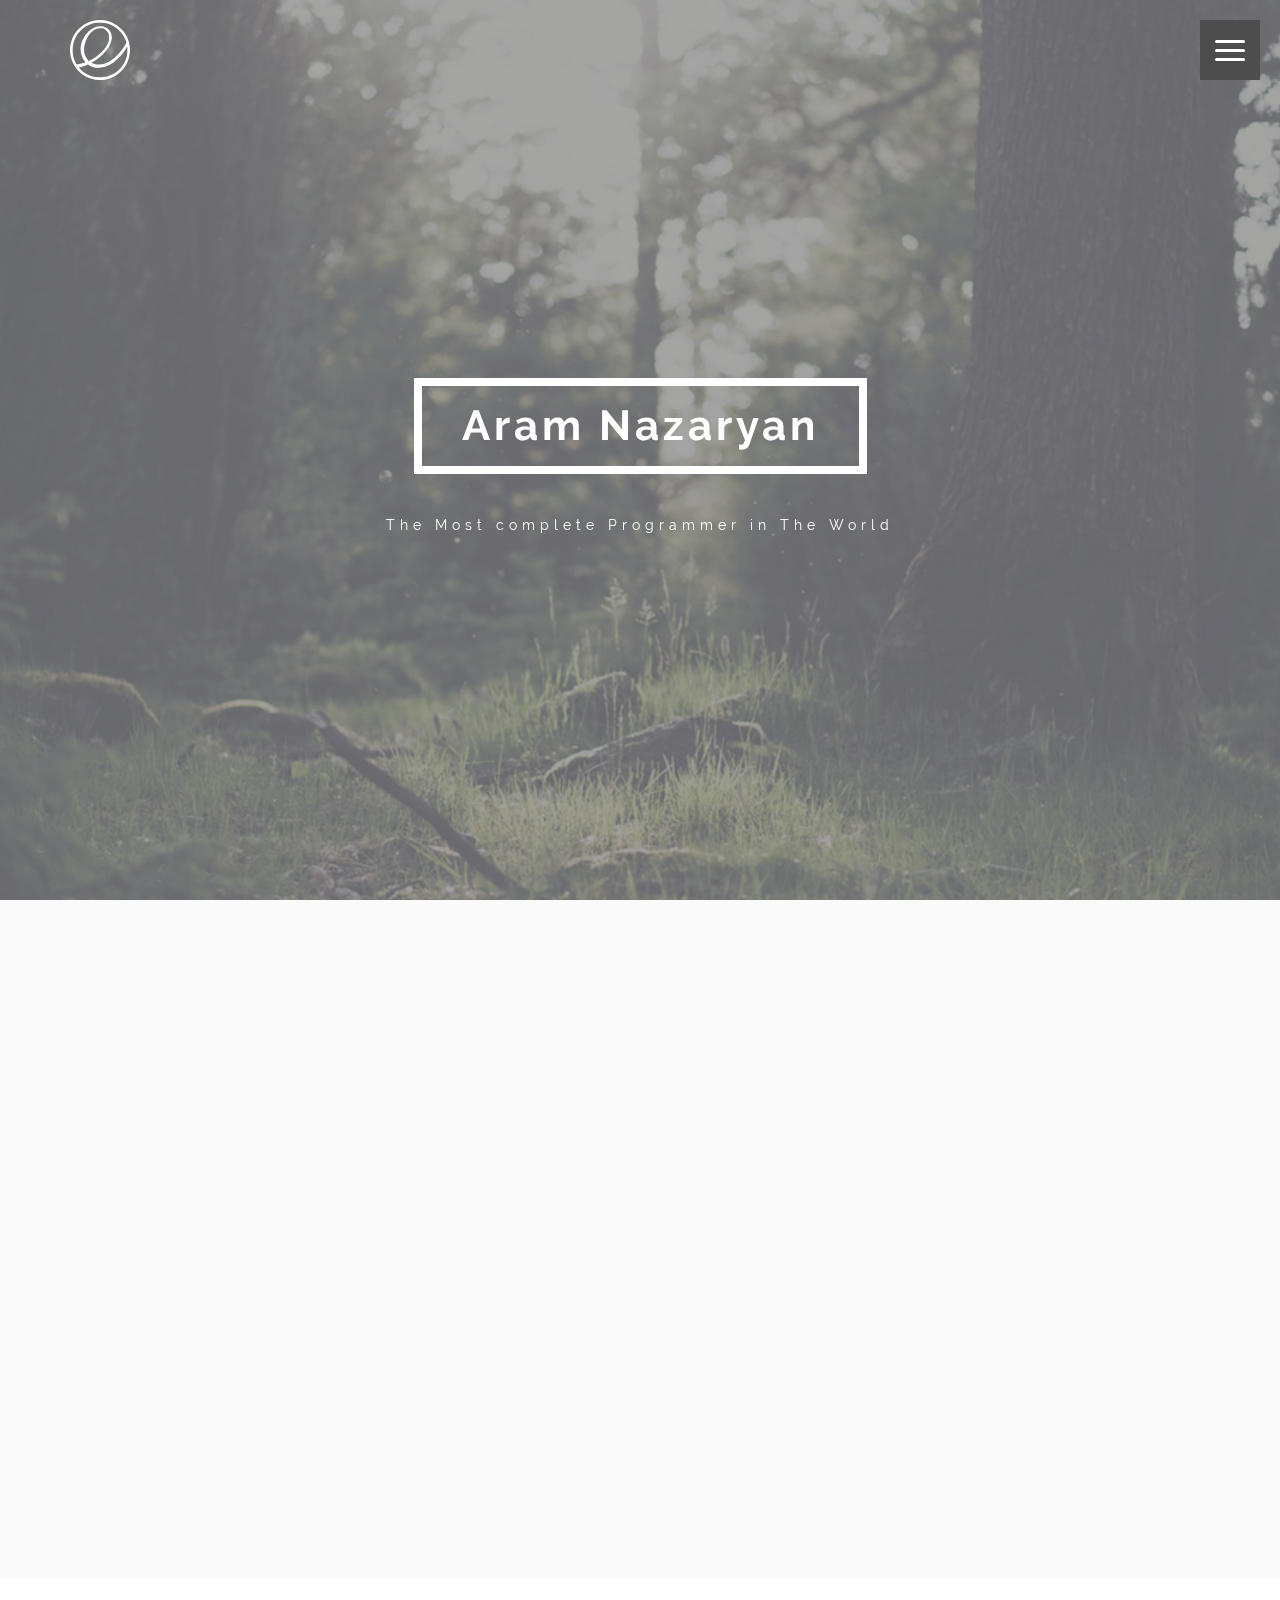
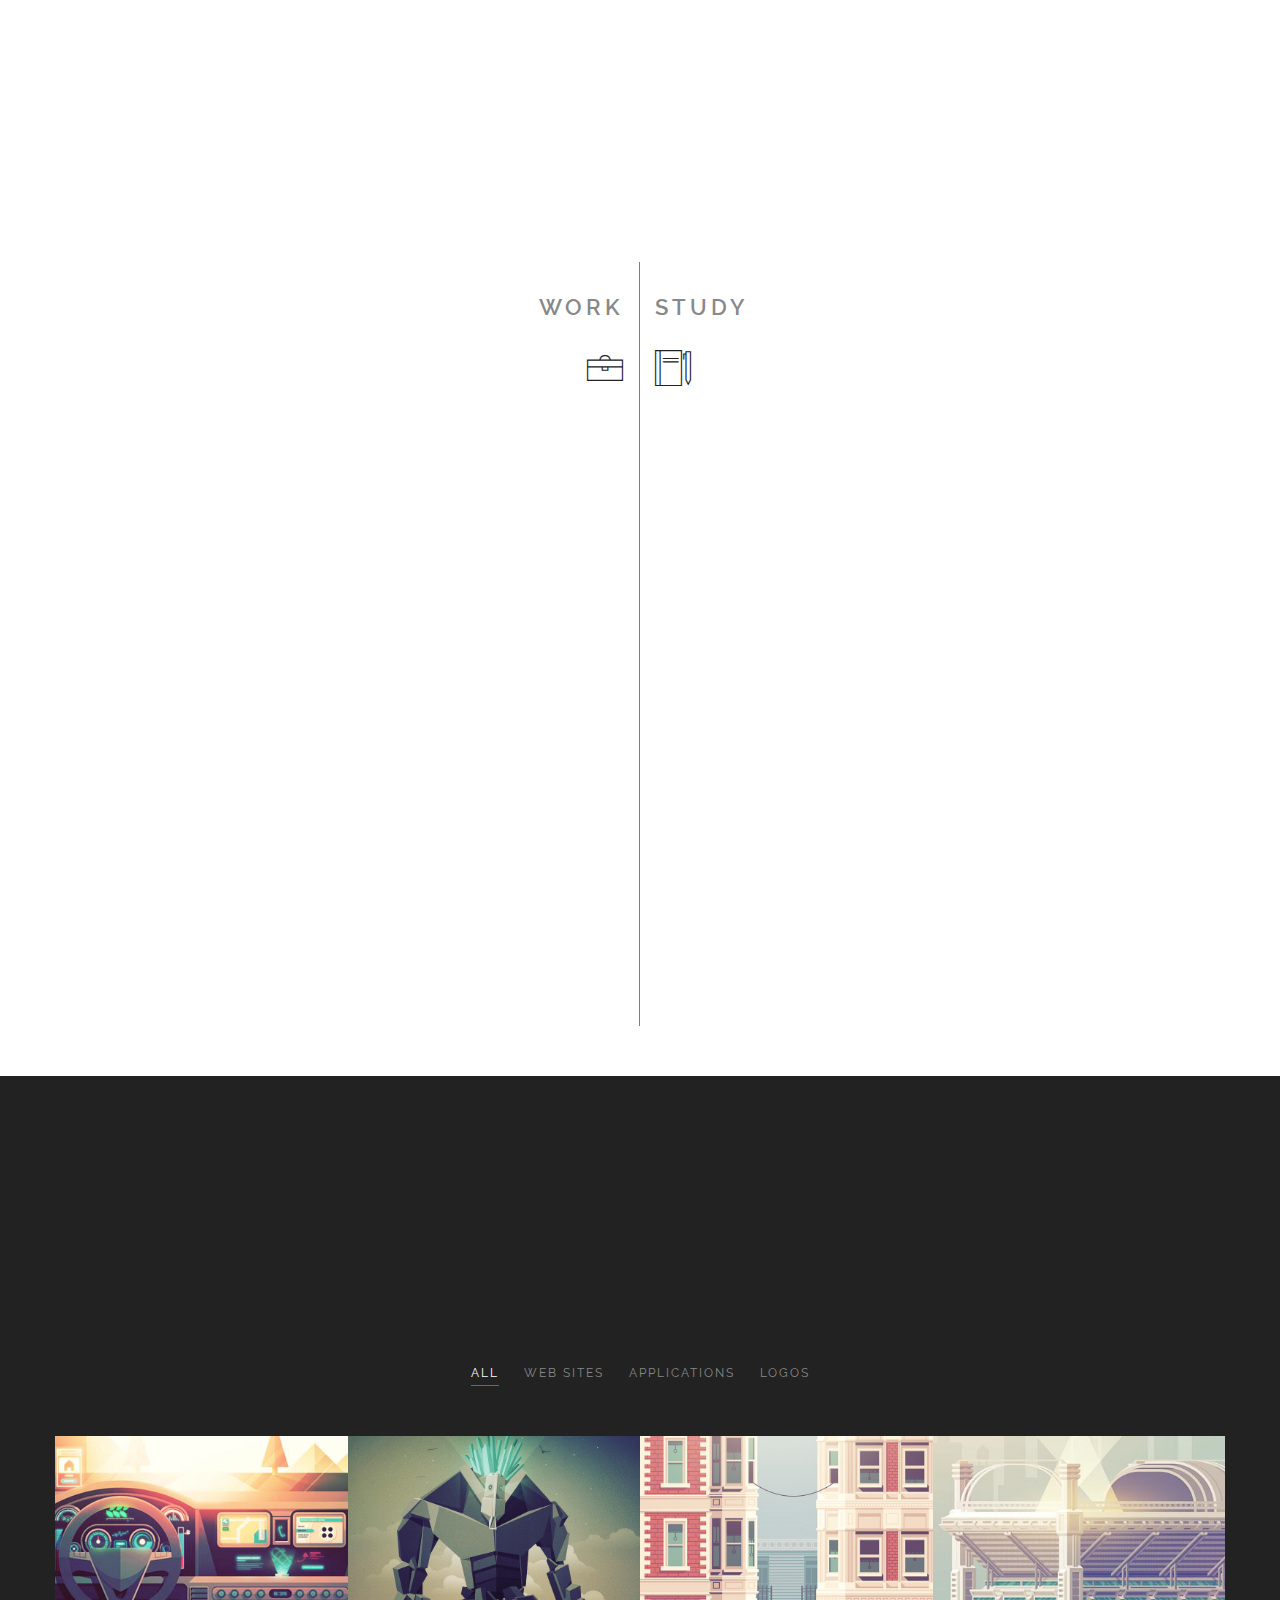
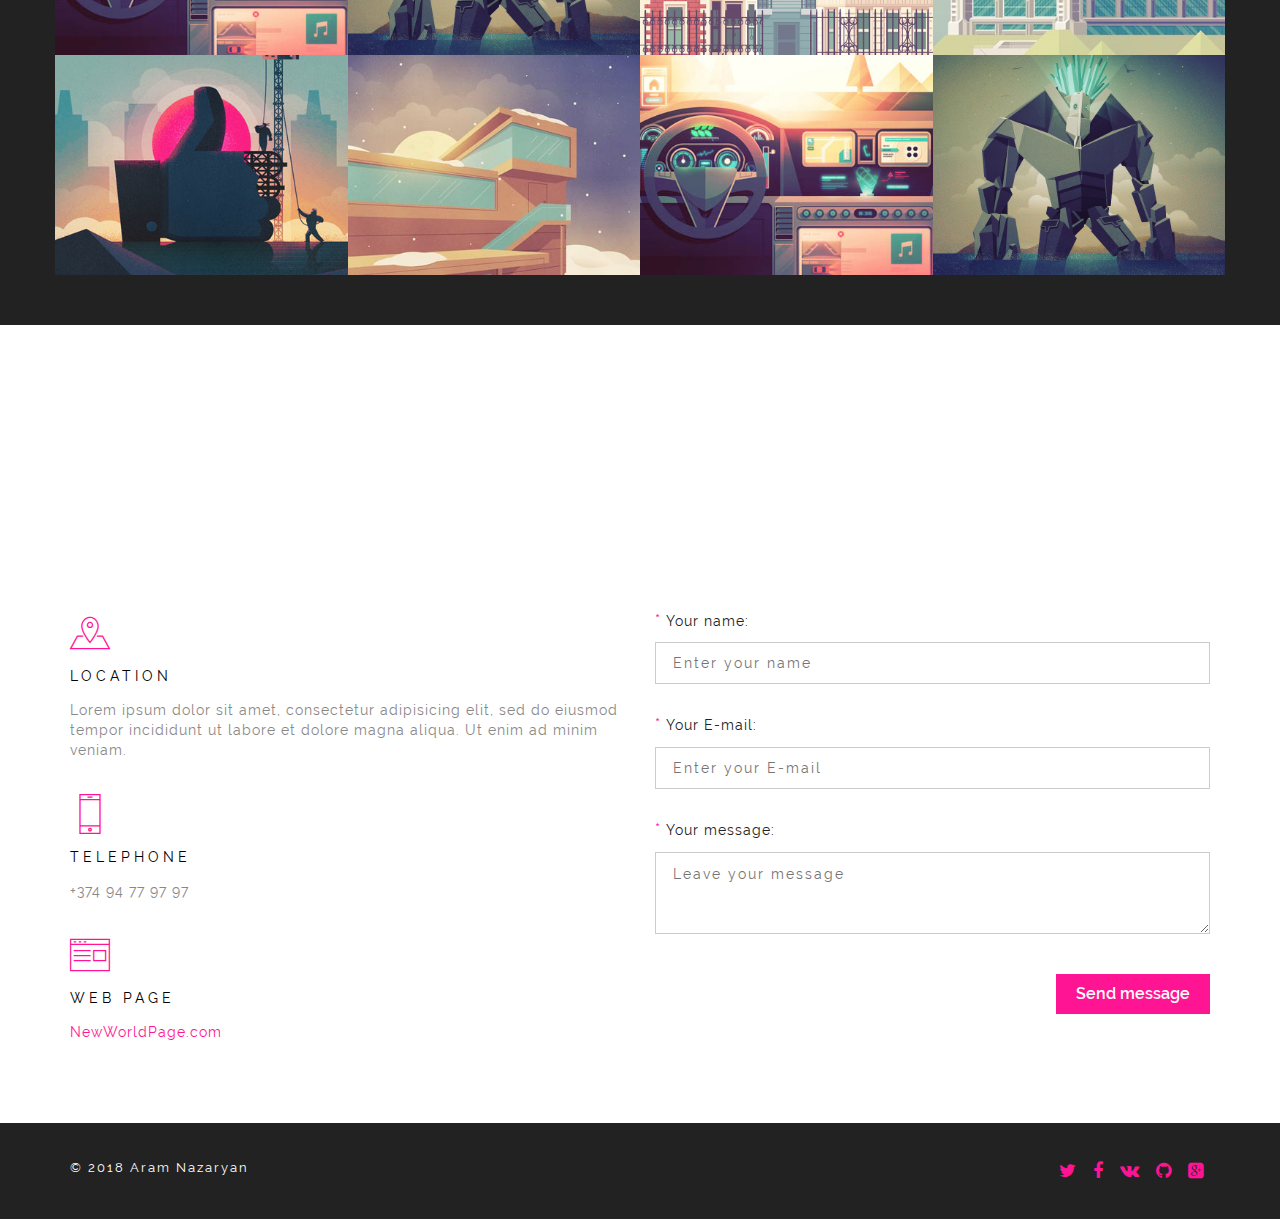
<file: aram/index.html>
<!DOCTYPE html>
<html>
<head>
	<meta charset="utf-8" />
	<title>Aram Nazaryan</title>
	<meta http-equiv="X-UA-Compatible" content="IE=edge" />
	<meta name="viewport" content="width=device-width, initial-scale=1.0" />
	<!-- <link rel="shortcut icon" href="favicon.png" /> -->
	<link rel="stylesheet" href="libs/bootstrap/bootstrap-grid.min.css" />
	<link rel="stylesheet" href="libs/font-awesome/css/font-awesome.min.css" />
	<link rel="stylesheet" href="libs/linea/styles.css" />
	<link rel="stylesheet" href="libs/magnific-popup/magnific-popup.css" />
	<link rel="stylesheet" href="libs/animate/animate.min.css" />
	<link rel="stylesheet" href="css/fonts.css" />
	<link rel="stylesheet" href="css/main.css" />
	<link rel="stylesheet" href="css/skins/pink.css" />
	<link rel="stylesheet" href="css/media.css" />
</head>
<body>
	<div class="loader">
		<div class="loader_inner"></div>
	</div>
	<header class="main_head main_color_bg" data-ios-fix='false' data-android-fix='false' data-parallax="scroll"  data-image-src="img/bg.jpg" data-z-index='1' data-position='-350px 0'>
	  <div class="container">
		<div class="row">
			<div class='col-md-12'>
				<div class="logo_container">
					<svg id="svg2" version="1.1" viewBox="0 0 197.21155 197.21638" xmlns="http://www.w3.org/2000/svg">
						<path d="m 85.639184,196.34986 c -8.98123,-1.10864 -26.37065,-6.72944 -34,-10.98986 C 5.3202742,159.49442 -12.920616,103.30115 9.6507445,56.009515 35.258674,2.3556684 103.14827,-16.573789 152.80625,16.093889 c 9.38469,6.173749 22.09904,18.888095 28.27279,28.272782 24.99997,38.002345 20.5737,88.354329 -10.7064,121.792849 -11.28666,12.06547 -24.35624,20.32658 -40.73346,25.74709 -15.42819,5.10639 -28.18874,6.39499 -43.999996,4.44325 z m 38.999996,-11.29283 c 15.41119,-5.00098 25.17271,-10.7626 36.3615,-21.46194 11.70973,-11.19749 18.92933,-22.87913 24.14107,-39.06134 2.17289,-6.7467 2.84123,-11.07839 3.2401,-21 0.69381,-17.257746 0.53639,-17.635282 -4.13864,-9.925231 -14.18515,23.394141 -35.33853,44.351601 -55.10403,54.593711 -13.43669,6.96263 -20.99782,8.83672 -35.499996,8.79897 -13.86683,-0.0361 -20.46689,-1.69669 -29.96055,-7.53821 l -4.95062,-3.04614 -9.55314,3.57807 c -5.25423,1.96794 -11.79922,4.09652 -14.54442,4.73019 -2.7452,0.63367 -4.99127,1.45101 -4.99127,1.81632 0,1.15794 13.31395,13.48867 18,16.67071 16.64977,11.30596 31.44785,15.43875 53.499996,14.94144 13.09158,-0.29524 16.08144,-0.68921 23.5,-3.09655 z m -15.06389,-40.11066 c 24.5486,-5.9367 53.58095,-31.17002 71.03294,-61.73794 l 5.10375,-8.939432 -1.67558,-5.117626 C 179.80634,56.231758 171.74636,43.74801 161.00068,33.472398 149.77427,22.737083 138.02714,15.903199 123.10324,11.425586 113.07832,8.4178144 91.918094,7.6951014 80.549574,9.9721954 c -9.02888,1.8084666 -20.57318,6.3638476 -29.72893,11.7310296 -7.32612,4.294636 -24.71735,21.68586 -29.01198,29.01198 -10.1557,17.324373 -13.6655198,31.384748 -12.9128295,51.728935 0.55535,15.01039 2.1565895,21.68909 8.4727695,35.3396 3.22555,6.97107 3.86775,7.75 6.38955,7.75 3.17959,0 17.452,-3.221 23.19236,-5.23405 l 3.81134,-1.33658 -3.16228,-3.96468 c -9.74195,-12.21388 -14.69959,-32.39019 -12.08115,-49.167051 4.49452,-28.797162 26.36933,-55.777779 51.44164,-63.448647 10.25576,-3.137749 22.140686,-2.373203 31.013976,1.9951 20.82199,10.250635 25.47632,36.131513 11.11579,61.810536 -9.52176,17.026522 -32.857026,39.632002 -52.200646,50.568142 -2.8875,1.63248 -5.25,3.31405 -5.25,3.73683 0,0.80005 5.95989,3.23154 12,4.89571 5.51806,1.52033 18.753026,1.29443 25.936106,-0.44268 z M 68.417704,131.63644 c 24.85553,-12.58662 49.568806,-37.101981 57.354776,-56.895433 1.80033,-4.576813 2.25706,-7.787016 2.30585,-16.207261 0.0532,-9.179719 -0.24448,-11.115491 -2.36739,-15.394909 -2.93145,-5.909281 -7.65775,-10.810081 -13.34832,-13.841145 -3.47734,-1.852196 -5.81707,-2.250871 -13.244467,-2.256775 -8.155809,-0.0065 -9.651259,0.303093 -15.592069,3.227744 -11.4838,5.653457 -20.43389,15.358172 -27.91171,30.265085 -10.8455,21.620318 -12.44987,42.106384 -4.58144,58.500004 2.86279,5.96452 9.76074,15.5 11.21269,15.5 0.24782,0 3.02526,-1.30379 6.17208,-2.89731 z" id="path3338"/>
					</svg>
				</div>
				<button class="toggle_menu">
					<span class='sandwich'>
						<span class='sw-topper'></span>
						<span class='sw-bottom'></span>
						<span class='sw-footer'></span>
					</span>
				</button>
				<nav class='top_menu'>
					<ul>
						<li><a href="#about" class='menu_item'>About me</a></li>
						<li><a href="#cv" class='menu_item'>CV</a></li>
						<li><a href="#portfolio" class='menu_item'>Portfolio</a></li>
						<li><a href="#contact" class='menu_item'>Contact</a></li>
					</ul>
				</nav>
			</div>
		</div>
	  </div>
	  <div class="name">
		<h1>Aram Nazaryan</h1>
		<p>The Most complete Programmer in The World</p>
	  </div>
	</header>

	<section id='about' class='s_about bg_light'>
		<div class='section_header'>
			<h2>About me</h2>
			<div class="s_description">Something about me</div>
		</div>
	  

	  <div class="section_content">
		<div class="container">
			<div class="row">
				
				<div class='col-md-4 col-md-push-4 animate-center'>
					<h3>Photo</h3>
					<div class="person">
						<a href="img/photo.jpg" class='popup'><img src="img/photo.jpg"></a>
					</div>
				</div>


				<div class='col-md-4 col-md-pull-4 animate-left'>
					<h3>A little bit about me</h3>
					<p>Lorem Ipsum is simply dummy text of the printing and typesetting industry. Lorem Ipsum has been the industry's standard dummy text ever since the 1500s, when an unknown printer took a galley of type and scrambled it to make.</p>
					<P>A type specimen book. It has survived not only five centuries, but also the leap into electronic typesetting, remaining essentially unchanged. It was popularised in the 1960s with the release of Letraset sheets containing Lorem Ipsum passages, and more recently with desktop publishing software like Aldus PageMaker including versions of Lorem Ipsum.</P>
				</div>

				<div class='col-md-4 personalInfo animate-right'>
					<h3>Personal information</h3>
					<h2>Aram Nazaryan</h2>
					<ul>
						<li>HTML, CSS</li>
						<li>Javascript</li>
						<li>PHP</li>
						<li>WordPress</li>
					</ul>
					<div class="social-wrapper">
						<ul>
							<li><a href="#" target="_blank"><i class='fa fa-twitter'></i></a></li>
							<li><a href="#" target="_blank"><i class='fa fa-facebook'></i></a></li>
							<li><a href="#" target="_blank"><i class='fa fa-vk'></i></a></li>
							<li><a href="#" target="_blank"><i class='fa fa-github'></i></a></li>
							<li><a href="#" target="_blank"><i class='fa fa-google-plus-square'></i></a></li>
						</ul>
					</div>
				</div>
			</div>
		</div>
	  </div>
	</section>

	<section id='cv' class='s_cv'>
		<div class='section_header'>
			<h2>CV</h2>
			<div class="s_description">My knowledge</div>
		</div>
	  

	  <div class="section_content resume_container">
		<div class="container">
			<div class="row">
				<div class='col-md-6 left'>
					<h3>Work</h3>
					<div class="resume_icon">
						<i class='icon-basic-case'></i>
					</div>

					<!--resume items-->
					<div class="resume_item">
						<div class="year">2008-2009</div>
						<div class="resume_description">
							Dummy text of the printing <strong>Programmer</strong>
						</div>
						<p>Lorem Ipsum is simply dummy text of the printing and typesetting industry. Lorem Ipsum has been the industry's standard dummy text ever since the 1500s, when an unknown printer took a galley of type and scrambled it to make a type specimen book.</p>
					</div>
					<div class="resume_item">
						<div class="year">2008-2009</div>
						<div class="resume_description">
							Dummy text of the printing <strong>Programmer</strong>
						</div>
						<p>Lorem Ipsum is simply dummy text of the printing and typesetting industry. Lorem Ipsum has been the industry's standard dummy text ever since the 1500s, when an unknown printer took a galley of type and scrambled it to make a type specimen book.</p>
					</div>
					<div class="resume_item">
						<div class="year">2008-2009</div>
						<div class="resume_description">
							Dummy text of the printing <strong>Programmer</strong>
						</div>
						<p>Lorem Ipsum is simply dummy text of the printing and typesetting industry. Lorem Ipsum has been the industry's standard dummy text ever since the 1500s, when an unknown printer took a galley of type and scrambled it to make a type specimen book.</p>
					</div>
				</div>
				<div class='col-md-6 right'>
					<h3>Study</h3>
					<div class="resume_icon">
						<i class='icon-basic-book-pen'></i>
					</div>

					<!--resume items-->
					<div class="resume_item">
						<div class="year">2008-2009</div>
						<div class="resume_description">
							<strong>Programmer</strong> Dummy text of the printing 
						</div>
						<p>Lorem Ipsum is simply dummy text of the printing and typesetting industry. Lorem Ipsum has been the industry's standard dummy text ever since the 1500s, when an unknown printer took a galley of type and scrambled it to make a type specimen book.</p>
					</div>
					<div class="resume_item">
						<div class="year">2008-2009</div>
						<div class="resume_description">
							<strong>Programmer</strong> Dummy text of the printing 
						</div>
						<p>Lorem Ipsum is simply dummy text of the printing and typesetting industry. Lorem Ipsum has been the industry's standard dummy text ever since the 1500s, when an unknown printer took a galley of type and scrambled it to make a type specimen book.</p>
					</div>
					<div class="resume_item">
						<div class="year">2008-2009</div>
						<div class="resume_description">
							<strong>Programmer</strong> Dummy text of the printing 
						</div>
						<p>Lorem Ipsum is simply dummy text of the printing and typesetting industry. Lorem Ipsum has been the industry's standard dummy text ever since the 1500s, when an unknown printer took a galley of type and scrambled it to make a type specimen book.</p>
					</div>
				</div>
			</div>
		</div>
	  </div>
	</section>


	<section id='portfolio' class='s_portfolio bg_dark'>
		<div class='section_header'>
			<h2>Portfolio</h2>
			<div class="s_description">My last works</div>
		</div>

	  

	  <div class="section_content">
		<div class="container">
			<div class="row">

				<div class="filter_div controls">
					<ul>
						<li class='filter active' data-filter='all'>All</li>
						<li class='filter' data-filter='.category-1'>Web sites</li>
						<li class='filter' data-filter='.category-2'>Applications</li>
						<li class='filter' data-filter='.category-3'>Logos</li>
					</ul>
				</div>

				<div id="portfolio_grid">


					<div class='mix col-md-3 col-xs-6 category-1 portfolio_item'>
						<img src="img/portfolio-images/1.jpg">
						<div class='port-item-cont'>
							<h3>Title of work</h3>
							<p>Details of work</p>
							<a class='popup_content'>Look at it!</a>
						</div>
						<div class='hidden'>
							<div class='port_item_desc'>	
								<h3>Title of work</h3>
								<p>Lorem ipsum dolor sit amet, consectetur adipisicing elit, sed do eiusmod
								tempor incididunt ut labore et dolore magna aliqua. Ut enim ad minim veniam,
								quis nostrud exercitation ullamco laboris nisi ut aliquip ex ea commodo
								consequat. Duis aute irure dolor in reprehenderit in voluptate velit esse
								cillum dolore eu fugiat nulla pariatur. Excepteur sint occaecat cupidatat non
								proident, sunt in culpa qui officia deserunt mollit anim id est laborum.</p>
								<img src="img/portfolio-images/1.jpg">
							</div>
						</div>
					</div>


					<div class='mix col-md-3 col-xs-6 category-1 portfolio_item'>
						<img src="img/portfolio-images/2.jpg">
						<div class='port-item-cont'>
							<h3>Title of work</h3>
							<p>Details of work</p>
							<a class='popup_content'>Look at it!</a>
						</div>
						<div class='hidden'>
							<div class='port_item_desc'>	
								<h3>Title of work</h3>
								<p>Lorem ipsum dolor sit amet, consectetur adipisicing elit, sed do eiusmod
								tempor incididunt ut labore et dolore magna aliqua. Ut enim ad minim veniam,
								quis nostrud exercitation ullamco laboris nisi ut aliquip ex ea commodo
								consequat. Duis aute irure dolor in reprehenderit in voluptate velit esse
								cillum dolore eu fugiat nulla pariatur. Excepteur sint occaecat cupidatat non
								proident, sunt in culpa qui officia deserunt mollit anim id est laborum.</p>
								<img src="img/portfolio-images/2.jpg">
							</div>
						</div>
					</div>


					<div class='mix col-md-3 col-xs-6 category-1 portfolio_item'>
						<img src="img/portfolio-images/3.jpg">
						<div class='port-item-cont'>
							<h3>Title of work</h3>
							<p>Details of work</p>
							<a class='popup_content'>Look at it!</a>
						</div>
						<div class='hidden'>
							<div class='port_item_desc'>	
								<h3>Title of work</h3>
								<p>Lorem ipsum dolor sit amet, consectetur adipisicing elit, sed do eiusmod
								tempor incididunt ut labore et dolore magna aliqua. Ut enim ad minim veniam,
								quis nostrud exercitation ullamco laboris nisi ut aliquip ex ea commodo
								consequat. Duis aute irure dolor in reprehenderit in voluptate velit esse
								cillum dolore eu fugiat nulla pariatur. Excepteur sint occaecat cupidatat non
								proident, sunt in culpa qui officia deserunt mollit anim id est laborum.</p>
								<img src="img/portfolio-images/3.jpg">
							</div>
						</div>
					</div>


					<div class='mix col-md-3 col-xs-6 category-2 portfolio_item'>
						<img src="img/portfolio-images/4.jpg">
						<div class='port-item-cont'>
							<h3>Title of work</h3>
							<p>Details of work</p>
							<a class='popup_content'>Look at it!</a>
						</div>
						<div class='hidden'>
							<div class='port_item_desc'>	
								<h3>Title of work</h3>
								<p>Lorem ipsum dolor sit amet, consectetur adipisicing elit, sed do eiusmod
								tempor incididunt ut labore et dolore magna aliqua. Ut enim ad minim veniam,
								quis nostrud exercitation ullamco laboris nisi ut aliquip ex ea commodo
								consequat. Duis aute irure dolor in reprehenderit in voluptate velit esse
								cillum dolore eu fugiat nulla pariatur. Excepteur sint occaecat cupidatat non
								proident, sunt in culpa qui officia deserunt mollit anim id est laborum.</p>
								<img src="img/portfolio-images/4.jpg">
							</div>
						</div>
					</div>


					<div class='mix col-md-3 col-xs-6 category-2 portfolio_item'>
						<img src="img/portfolio-images/5.jpg">
						<div class='port-item-cont'>
							<h3>Title of work</h3>
							<p>Details of work</p>
							<a class='popup_content'>Look at it!</a>
						</div>
						<div class='hidden'>
							<div class='port_item_desc'>	
								<h3>Title of work</h3>
								<p>Lorem ipsum dolor sit amet, consectetur adipisicing elit, sed do eiusmod
								tempor incididunt ut labore et dolore magna aliqua. Ut enim ad minim veniam,
								quis nostrud exercitation ullamco laboris nisi ut aliquip ex ea commodo
								consequat. Duis aute irure dolor in reprehenderit in voluptate velit esse
								cillum dolore eu fugiat nulla pariatur. Excepteur sint occaecat cupidatat non
								proident, sunt in culpa qui officia deserunt mollit anim id est laborum.</p>
								<img src="img/portfolio-images/5.jpg">
							</div>
						</div>
					</div>


					<div class='mix col-md-3 col-xs-6 category-3 portfolio_item'>
						<img src="img/portfolio-images/6.jpg">
						<div class='port-item-cont'>
							<h3>Title of work</h3>
							<p>Details of work</p>
							<a class='popup_content'>Look at it!</a>
						</div>
						<div class='hidden'>
							<div class='port_item_desc'>	
								<h3>Title of work</h3>
								<p>Lorem ipsum dolor sit amet, consectetur adipisicing elit, sed do eiusmod
								tempor incididunt ut labore et dolore magna aliqua. Ut enim ad minim veniam,
								quis nostrud exercitation ullamco laboris nisi ut aliquip ex ea commodo
								consequat. Duis aute irure dolor in reprehenderit in voluptate velit esse
								cillum dolore eu fugiat nulla pariatur. Excepteur sint occaecat cupidatat non
								proident, sunt in culpa qui officia deserunt mollit anim id est laborum.</p>
								<img src="img/portfolio-images/6.jpg">
							</div>
						</div>
					</div>


					<div class='mix col-md-3 col-xs-6 category-3 portfolio_item'>
						<img src="img/portfolio-images/1.jpg">
						<div class='port-item-cont'>
							<h3>Title of work</h3>
							<p>Details of work</p>
							<a class='popup_content'>Look at it!</a>
						</div>
						<div class='hidden'>
							<div class='port_item_desc'>	
								<h3>Title of work</h3>
								<p>Lorem ipsum dolor sit amet, consectetur adipisicing elit, sed do eiusmod
								tempor incididunt ut labore et dolore magna aliqua. Ut enim ad minim veniam,
								quis nostrud exercitation ullamco laboris nisi ut aliquip ex ea commodo
								consequat. Duis aute irure dolor in reprehenderit in voluptate velit esse
								cillum dolore eu fugiat nulla pariatur. Excepteur sint occaecat cupidatat non
								proident, sunt in culpa qui officia deserunt mollit anim id est laborum.</p>
								<img src="img/portfolio-images/1.jpg">
							</div>
						</div>
					</div>


					<div class='mix col-md-3 col-xs-6 category-2 portfolio_item'>
						<img src="img/portfolio-images/2.jpg">
						<div class='port-item-cont'>
							<h3>Title of work</h3>
							<p>Details of work</p>
							<a class='popup_content'>Look at it!</a>
						</div>
						<div class='hidden'>
							<div class='port_item_desc'>	
								<h3>Title of work</h3>
								<p>Lorem ipsum dolor sit amet, consectetur adipisicing elit, sed do eiusmod
								tempor incididunt ut labore et dolore magna aliqua. Ut enim ad minim veniam,
								quis nostrud exercitation ullamco laboris nisi ut aliquip ex ea commodo
								consequat. Duis aute irure dolor in reprehenderit in voluptate velit esse
								cillum dolore eu fugiat nulla pariatur. Excepteur sint occaecat cupidatat non
								proident, sunt in culpa qui officia deserunt mollit anim id est laborum.</p>
								<img src="img/portfolio-images/2.jpg">
							</div>
						</div>
					</div>
				</div>	
			</div>
		</div>
	  </div>
	</section>


	<section id='contact' class='s_contact'>
		<div class='section_header'>
			<h2>Contact</h2>
			<div class="s_description">Leave your message</div>
		</div>
	  

		<div class="section_content">
			<div class="container">
				<div class="row">
					<div class='col-md-6'>
						<div class='contact-box'>
							<div class='contact_icon icon-basic-geolocalize-05'></div>
							<h3>Location</h3>
							<p>Lorem ipsum dolor sit amet, consectetur adipisicing elit, sed do eiusmod
							tempor incididunt ut labore et dolore magna aliqua. Ut enim ad minim veniam.</p>
						</div>
						<div class='contact-box'>
							<div class='contact_icon icon-basic-smartphone'></div>
							<h3>Telephone</h3>
							<p>+374 94 77 97 97</p>
						</div>
						<div class='contact-box'>
							<div class='contact_icon icon-basic-webpage-img-txt'></div>
							<h3>Web page</h3>
							<p><a href="#">NewWorldPage.com</a></p>
						</div>
					</div>
					<div class='col-md-6'>
						<form action="https://formspree.io/aram314159265@mail.ru" method="POST" class="main_form" novalidate>
							<label class='form-group'>
								<span class='color_element'>*</span>
								Your name:
								<input type='text' name="name" data-validation-required-message='This field is required!' placeholder='Enter your name' required>
								<p class='help-block text-danger'></p>
							</label>
							<label class='form-group'>
								<span class='color_element'>*</span>
								Your E-mail:
								<input type='email' name="email" data-validation-required-message='This field is required!' placeholder='Enter your E-mail' required>
								<p class='help-block text-danger'></p>
							</label>
							<label class='form-group'>
								<span class='color_element'>*</span>
								Your message:
								<textarea name="message" data-validation-required-message='This field is required!' placeholder='Leave your message' required></textarea>
								<p class='help-block text-danger'></p>
							</label>
							<button type='submit'>Send message</button>
						</form>
					</div>
				</div>
			</div>
		</div>
	</section>


	<footer class='main_footer bg_dark'>
		<div class="container">
			<div class="row">
				<div class='col-md-12'>
					<span>
						&copy; 2018 Aram Nazaryan
					</span>
					

					<div class="social-wrapper">
						<ul>
							<li><a href="#" target="_blank"><i class='fa fa-twitter'></i></a></li>
							<li><a href="#" target="_blank"><i class='fa fa-facebook'></i></a></li>
							<li><a href="#" target="_blank"><i class='fa fa-vk'></i></a></li>
							<li><a href="#" target="_blank"><i class='fa fa-github'></i></a></li>
							<li><a href="#" target="_blank"><i class='fa fa-google-plus-square'></i></a></li>
						</ul>
					</div>
				</div>			
			</div>
		</div>
	</footer>


	<div class="hidden"></div>
	<!--[if lt IE 9]>
	<script src="libs/html5shiv/es5-shim.min.js"></script>
	<script src="libs/html5shiv/html5shiv.min.js"></script>
	<script src="libs/html5shiv/html5shiv-printshiv.min.js"></script>
	<script src="libs/respond/respond.min.js"></script>
	<![endif]-->
	
	<script src="libs/jquery/jquery-2.1.3.min.js"></script>
	<script src="libs/parallax/parallax.min.js"></script>
	<script src="libs/magnific-popup/jquery.magnific-popup.min.js"></script>
	<script src="libs/mixitup/mixitup.min.js"></script>
	<script src="libs/scroll2id/PageScroll2id.min.js"></script>
	<script src="libs/waypoints/waypoints.min.js"></script>
	<script src="libs/animate/animate-css.js"></script>
	<script src="libs/jqBootstrapValidation/jqBootstrapValidation.js"></script>
	<script src="js/common.js"></script>
	
	<!-- Yandex.Metrika counter --><!-- /Yandex.Metrika counter -->
	<!-- Google Analytics counter --><!-- /Google Analytics counter -->
</body>
</html>
</file>
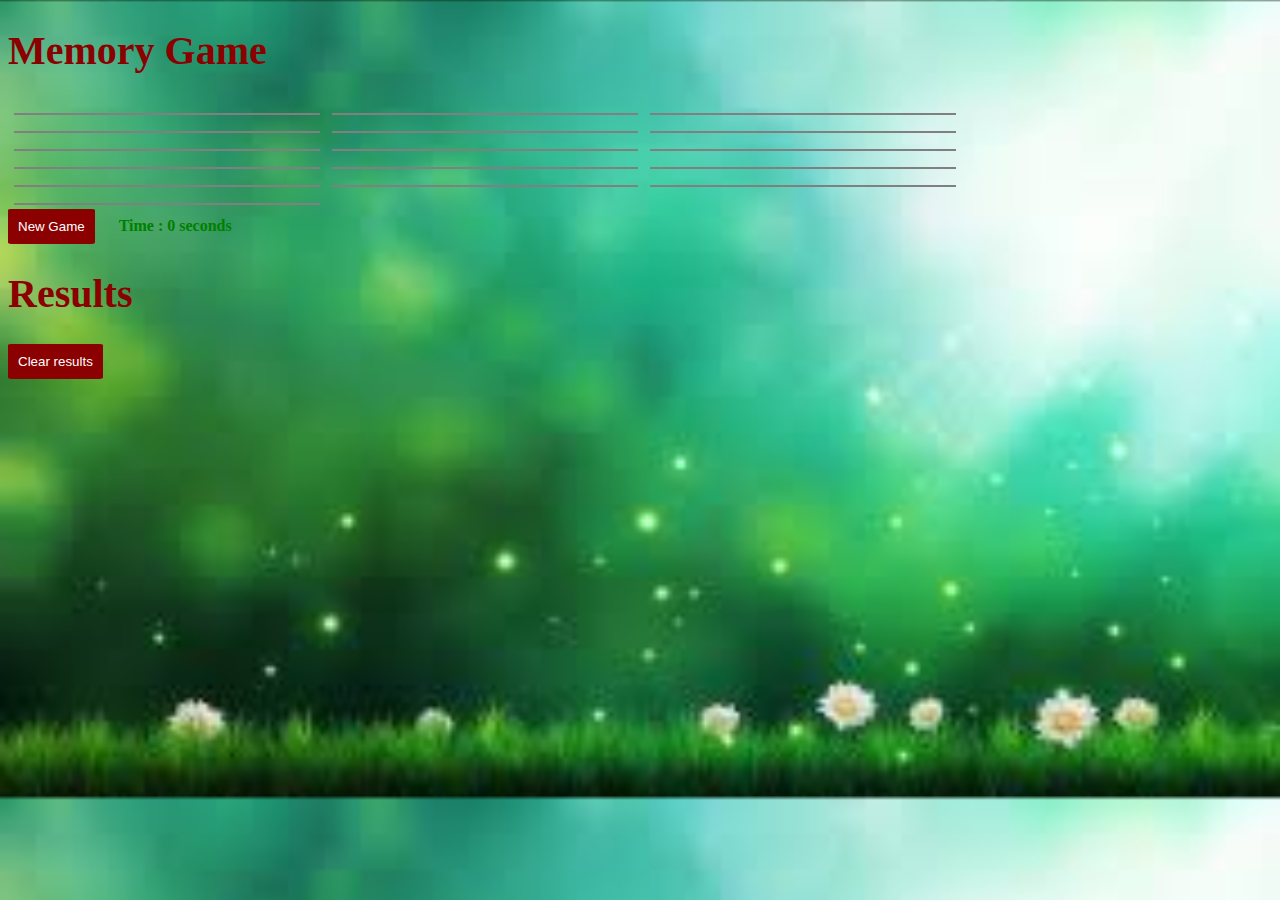
<file: game/index.html>
<!doctype html>
<html lang="en">
<head>
    <meta charset="UTF-8">
    <meta name="viewport"
          content="width=device-width, user-scalable=no, initial-scale=1.0, maximum-scale=1.0, minimum-scale=1.0">
    <meta http-equiv="X-UA-Compatible" content="ie=edge">
    <script src = 'js/jquery-3.2.1.min.js'></script>
    <link rel="stylesheet" href="css/style.css">
    <title>Game</title>
</head>
<body>
<div class="first">
  <h1>Memory Game</h1>
  <div class = 'container'></div>
  <div class = 'btn'>
      <button class = 'newGame'>New Game</button>
      <span class = 'timeCont'>Time : <span id = 'time'> 0 </span> seconds</span>
  </div>
</div>
  <div class = 'results'>
      <h1>Results</h1>
      <ol id="ol"></ol>
      <button id="clearResults">Clear results</button>
  </div>
  <script src = 'js/script.js'></script>
</body>
</html>
</file>
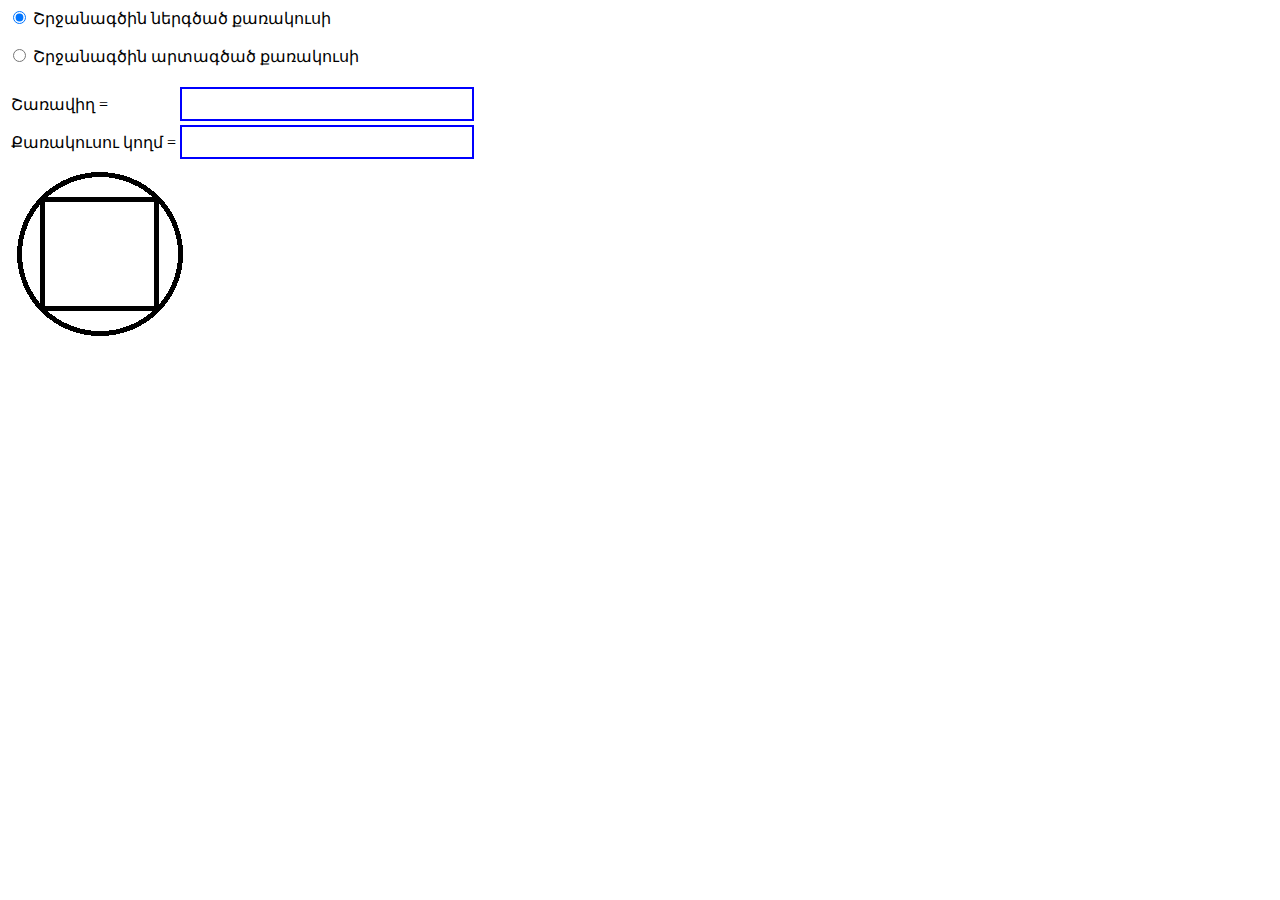
<file: newFolder/index.html>
<!DOCTYPE html>
<html>
<title>Sharavigh</title>
<meta name="viewport" content="width=device-width, initial-scale=1">
<style type="text/css">
    #r, #koxm {
        font-size: 24px;
        width:90%;
        border: 2px solid blue;
    }

    /*tveri hamar*/

    .container {
        position: relative;
        display:inline-block;
    }
    
    .a-art {
        position: absolute;
        left: 98%;
        top: 40%;
    }
    .r-art {
        position: absolute;
        left: 50%;
        top: 29.5%;
    }

    .a-ner {
        position: absolute;
        left: 83%;
        top: 36%;
    }
    .r-ner {
        position: absolute;
        left: 47%;
        top: 29%;
    }

    .vertical-text {
        transform: rotate(90deg);
        transform-origin: left top 0;
        font-weight: bold;
    }
    .teq-text {
        transform: rotate(-45deg);
        transform-origin: left top 0;
        font-weight: bold;
    }

    /*tveri hamar verj*/
</style>
<body>

<div id='cont'>
	<label><input type='radio' name='rect' value='in' checked id='in'> Շրջանագծին ներգծած քառակուսի</label><br><br>
	<label><input type='radio' name='rect' value='out'> Շրջանագծին արտագծած քառակուսի</label>
</div><br>

<table id='table'>
	<tr>
		<td>Շառավիղ = </td>
		<td><input type="number" id='r' onclick='this.select()'></td>
	</tr>
	<tr>
		<td>Քառակուսու կողմ = </td>
		<td><input type="number" id='koxm' onclick='this.select()'></td>
	</tr>
</table>




<div class="container" id='art-cont' style='display:none'>
    <img src="art.png">
    <div class='a-art vertical-text' id='a-art'></div>
    <div class="r-art teq-text" id='r-art'></div>
</div>

<div class="container" id='ner-cont'>
    <img src="ner.png">
    <div class='a-ner vertical-text' id='a-ner'></div>
    <div class="r-ner teq-text" id='r-ner'></div>
</div>

<script type="text/javascript">
	var table = document.getElementById('table');
	var cont = document.getElementById('cont');
	
	var r = document.getElementById('r');
	var koxm = document.getElementById('koxm');
	var in1 = document.getElementById('in')
    var ner_cont = document.getElementById('ner-cont');
    var art_cont = document.getElementById('art-cont');


    cont.onclick = function(event){
    	if(event.target.value == 'in'){
			
            art_cont.style.display = 'none';
            ner_cont.style.display = 'inline-block';
			koxm.value = '';
			r.value = '';
            document.getElementById('a-art').innerHTML = '';
            document.getElementById('r-art').innerHTML = '';
            document.getElementById('a-ner').innerHTML = '';
            document.getElementById('r-ner').innerHTML = '';

    	} else if (event.target.value == 'out') {
    		
            art_cont.style.display = 'inline-block';
            ner_cont.style.display = 'none';
    		koxm.value = '';
			r.value = '';
            document.getElementById('a-art').innerHTML = '';
            document.getElementById('r-art').innerHTML = '';
            document.getElementById('a-ner').innerHTML = '';
            document.getElementById('r-ner').innerHTML = '';
    	}
    }

    table.oninput = function(event){
    	if(in1.checked == true){

    		if(event.target.id == 'r') {
    			koxm.value = Math.sqrt( 2 * Math.pow(r.value,2) );
    		} else {
    			r.value = Math.sqrt( Math.pow(koxm.value, 2) / 2 );
    		}
    		
    	} else {

    		if(event.target.id == 'r') {
    			koxm.value = r.value * 2;
    		} else {
    			r.value = koxm.value / 2;
    		}

    	}
        
        document.getElementById('a-art').innerHTML = koxm.value;
        document.getElementById('r-art').innerHTML = r.value;
        document.getElementById('a-ner').innerHTML = Number(koxm.value).toFixed(2);
        document.getElementById('r-ner').innerHTML = Number(r.value).toFixed(2);

    }

</script>
</body>
</html>
</file>
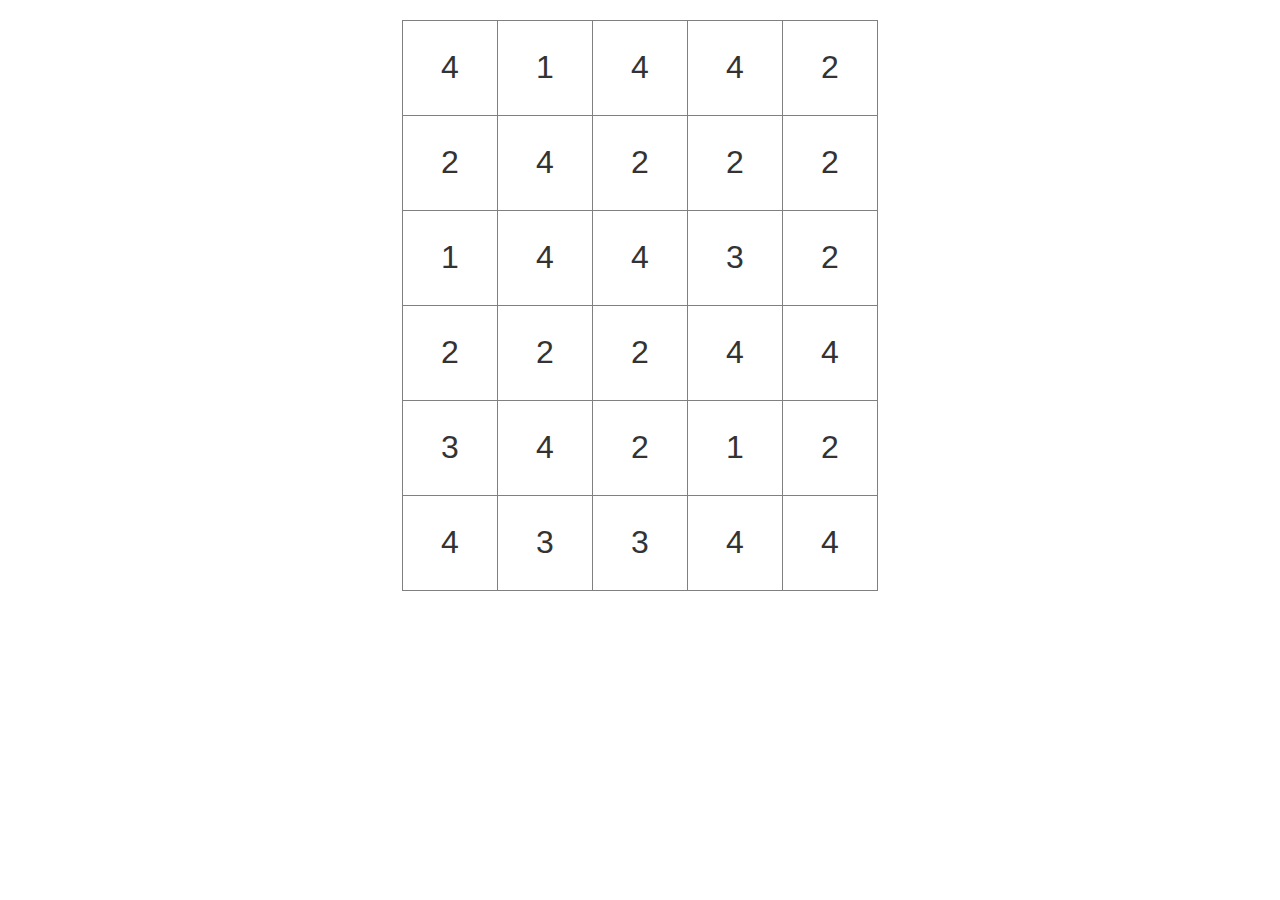
<file: newgame/index.html>
<!doctype html>
<html lang="en">
<head>
    <meta charset="UTF-8">
    <meta name="viewport"
          content="width=device-width, user-scalable=no, initial-scale=1.0, maximum-scale=1.0, minimum-scale=1.0">
    <meta http-equiv="X-UA-Compatible" content="ie=edge">
    <link rel="stylesheet" href="css/bootstrap.min.css" />
    <link rel="stylesheet" href="css/style.css">
    <title>My game</title>
</head>
<body>
	<div class="container">
		<diw class="row">
			<div class='col-md-6 col-md-offset-3 test'>
				<table>
					<tr>
						<td></td>
						<td></td>
						<td></td>
						<td></td>
						<td></td>
					</tr>
					<tr>
						<td></td>
						<td></td>
						<td></td>
						<td></td>
						<td></td>
					</tr>
					<tr>
						<td></td>
						<td></td>
						<td></td>
						<td></td>
						<td></td>
					</tr>
					<tr>
						<td></td>
						<td></td>
						<td></td>
						<td></td>
						<td></td>
					</tr>
					<tr>
						<td></td>
						<td></td>
						<td></td>
						<td></td>
						<td></td>
					</tr>
					<tr>
						<td></td>
						<td></td>
						<td></td>
						<td></td>
						<td></td>
					</tr>
				</table>
			</div>
		</diw>
	</div>




	<script src = 'js/jquery-3.2.1.min.js'></script>
 	<script src = 'js/bootstrap.min.js'></script>
 	<script src = 'js/main.js'></script>
</body>
</html>
</file>
<file: test/index.html>
<!DOCTYPE html>
<html>
  <head>
    <link rel="stylesheet" type="text/css" href="style.css">
<script src="https://code.jquery.com/jquery-2.1.4.js"></script>
    <meta charset="utf-8">
    <meta name="viewport" content="width=device-width">
    <title>JS Bin</title>
  </head>
  <body>
    <div class="wrapper">
      <div id='Adiv' style='float: left'>A</div>
      <div id='Bdiv' style='float: left'>B</div>
      <div id='Cdiv' style='float: left'>C</div>
    </div>
    <script type="main.js"></script>
  </body>
</html>
</file>
<file: vest/index.html>
<!DOCTYPE html>
<html>
  <head>
    <link rel="stylesheet" type="text/css" href="style.css">
    <script src="https://ajax.googleapis.com/ajax/libs/jquery/2.1.1/jquery.min.js"></script>
    <meta charset="utf-8">
    <meta name="viewport" content="width=device-width">
    <title>JS Bin</title>
  </head>
  <body>
    <div class="wrapper">
      <!-- <div id='Adiv' style='float: left'>A</div>
      <div id='Bdiv' style='float: left'>B</div>
      <div id='Cdiv' style='float: left'>C</div> -->
      <table>
        <tr>
          <td>1</td>
          <td>2</td>
          <td>3</td>
        </tr>
      </table>
    </div>
<hr />
<div id="output"></div>
<hr />
<div id="output2"></div>
    <script src="main.js"></script>
  </body>
</html>
</file>
<file: aram/libs/linea/styles.css>
@charset "UTF-8";

@font-face {
  font-family: "linea-basic-10";
  src:url("fonts/linea-basic-10.eot");
  src:url("fonts/linea-basic-10.eot?#iefix") format("embedded-opentype"),
    url("fonts/linea-basic-10.woff") format("woff"),
    url("fonts/linea-basic-10.ttf") format("truetype"),
    url("fonts/linea-basic-10.svg#linea-basic-10") format("svg");
  font-weight: normal;
  font-style: normal;

}

[data-icon]:before {
  font-family: "linea-basic-10" !important;
  content: attr(data-icon);
  font-style: normal !important;
  font-weight: normal !important;
  font-variant: normal !important;
  text-transform: none !important;
  speak: none;
  line-height: 1;
  -webkit-font-smoothing: antialiased;
  -moz-osx-font-smoothing: grayscale;
}

[class^="icon-"]:before,
[class*=" icon-"]:before {
  font-family: "linea-basic-10" !important;
  font-style: normal !important;
  font-weight: normal !important;
  font-variant: normal !important;
  text-transform: none !important;
  speak: none;
  line-height: 1;
  -webkit-font-smoothing: antialiased;
  -moz-osx-font-smoothing: grayscale;
}

.icon-basic-accelerator:before {
  content: "a";
}
.icon-basic-alarm:before {
  content: "b";
}
.icon-basic-anchor:before {
  content: "c";
}
.icon-basic-anticlockwise:before {
  content: "d";
}
.icon-basic-archive:before {
  content: "e";
}
.icon-basic-archive-full:before {
  content: "f";
}
.icon-basic-ban:before {
  content: "g";
}
.icon-basic-battery-charge:before {
  content: "h";
}
.icon-basic-battery-empty:before {
  content: "i";
}
.icon-basic-battery-full:before {
  content: "j";
}
.icon-basic-battery-half:before {
  content: "k";
}
.icon-basic-bolt:before {
  content: "l";
}
.icon-basic-book:before {
  content: "m";
}
.icon-basic-book-pen:before {
  content: "n";
}
.icon-basic-book-pencil:before {
  content: "o";
}
.icon-basic-bookmark:before {
  content: "p";
}
.icon-basic-calculator:before {
  content: "q";
}
.icon-basic-calendar:before {
  content: "r";
}
.icon-basic-cards-diamonds:before {
  content: "s";
}
.icon-basic-cards-hearts:before {
  content: "t";
}
.icon-basic-case:before {
  content: "u";
}
.icon-basic-chronometer:before {
  content: "v";
}
.icon-basic-clessidre:before {
  content: "w";
}
.icon-basic-clock:before {
  content: "x";
}
.icon-basic-clockwise:before {
  content: "y";
}
.icon-basic-cloud:before {
  content: "z";
}
.icon-basic-clubs:before {
  content: "A";
}
.icon-basic-compass:before {
  content: "B";
}
.icon-basic-cup:before {
  content: "C";
}
.icon-basic-diamonds:before {
  content: "D";
}
.icon-basic-display:before {
  content: "E";
}
.icon-basic-download:before {
  content: "F";
}
.icon-basic-exclamation:before {
  content: "G";
}
.icon-basic-eye:before {
  content: "H";
}
.icon-basic-eye-closed:before {
  content: "I";
}
.icon-basic-female:before {
  content: "J";
}
.icon-basic-flag1:before {
  content: "K";
}
.icon-basic-flag2:before {
  content: "L";
}
.icon-basic-floppydisk:before {
  content: "M";
}
.icon-basic-folder:before {
  content: "N";
}
.icon-basic-folder-multiple:before {
  content: "O";
}
.icon-basic-gear:before {
  content: "P";
}
.icon-basic-geolocalize-01:before {
  content: "Q";
}
.icon-basic-geolocalize-05:before {
  content: "R";
}
.icon-basic-globe:before {
  content: "S";
}
.icon-basic-gunsight:before {
  content: "T";
}
.icon-basic-hammer:before {
  content: "U";
}
.icon-basic-headset:before {
  content: "V";
}
.icon-basic-heart:before {
  content: "W";
}
.icon-basic-heart-broken:before {
  content: "X";
}
.icon-basic-helm:before {
  content: "Y";
}
.icon-basic-home:before {
  content: "Z";
}
.icon-basic-info:before {
  content: "0";
}
.icon-basic-ipod:before {
  content: "1";
}
.icon-basic-joypad:before {
  content: "2";
}
.icon-basic-key:before {
  content: "3";
}
.icon-basic-keyboard:before {
  content: "4";
}
.icon-basic-laptop:before {
  content: "5";
}
.icon-basic-life-buoy:before {
  content: "6";
}
.icon-basic-lightbulb:before {
  content: "7";
}
.icon-basic-link:before {
  content: "8";
}
.icon-basic-lock:before {
  content: "9";
}
.icon-basic-lock-open:before {
  content: "!";
}
.icon-basic-magic-mouse:before {
  content: "\"";
}
.icon-basic-magnifier:before {
  content: "#";
}
.icon-basic-magnifier-minus:before {
  content: "$";
}
.icon-basic-magnifier-plus:before {
  content: "%";
}
.icon-basic-mail:before {
  content: "&";
}
.icon-basic-mail-multiple:before {
  content: "'";
}
.icon-basic-mail-open:before {
  content: "(";
}
.icon-basic-mail-open-text:before {
  content: ")";
}
.icon-basic-male:before {
  content: "*";
}
.icon-basic-map:before {
  content: "+";
}
.icon-basic-message:before {
  content: ",";
}
.icon-basic-message-multiple:before {
  content: "-";
}
.icon-basic-message-txt:before {
  content: ".";
}
.icon-basic-mixer2:before {
  content: "/";
}
.icon-basic-mouse:before {
  content: ":";
}
.icon-basic-notebook:before {
  content: ";";
}
.icon-basic-notebook-pen:before {
  content: "<";
}
.icon-basic-notebook-pencil:before {
  content: "=";
}
.icon-basic-paperplane:before {
  content: ">";
}
.icon-basic-pencil-ruler:before {
  content: "?";
}
.icon-basic-pencil-ruler-pen:before {
  content: "@";
}
.icon-basic-photo:before {
  content: "[";
}
.icon-basic-picture:before {
  content: "]";
}
.icon-basic-picture-multiple:before {
  content: "^";
}
.icon-basic-pin1:before {
  content: "_";
}
.icon-basic-pin2:before {
  content: "`";
}
.icon-basic-postcard:before {
  content: "{";
}
.icon-basic-postcard-multiple:before {
  content: "|";
}
.icon-basic-printer:before {
  content: "}";
}
.icon-basic-question:before {
  content: "~";
}
.icon-basic-rss:before {
  content: "\\";
}
.icon-basic-server:before {
  content: "\e000";
}
.icon-basic-server2:before {
  content: "\e001";
}
.icon-basic-server-cloud:before {
  content: "\e002";
}
.icon-basic-server-download:before {
  content: "\e003";
}
.icon-basic-server-upload:before {
  content: "\e004";
}
.icon-basic-settings:before {
  content: "\e005";
}
.icon-basic-share:before {
  content: "\e006";
}
.icon-basic-sheet:before {
  content: "\e007";
}
.icon-basic-sheet-multiple:before {
  content: "\e008";
}
.icon-basic-sheet-pen:before {
  content: "\e009";
}
.icon-basic-sheet-pencil:before {
  content: "\e00a";
}
.icon-basic-sheet-txt:before {
  content: "\e00b";
}
.icon-basic-signs:before {
  content: "\e00c";
}
.icon-basic-smartphone:before {
  content: "\e00d";
}
.icon-basic-spades:before {
  content: "\e00e";
}
.icon-basic-spread:before {
  content: "\e00f";
}
.icon-basic-spread-bookmark:before {
  content: "\e010";
}
.icon-basic-spread-text:before {
  content: "\e011";
}
.icon-basic-spread-text-bookmark:before {
  content: "\e012";
}
.icon-basic-star:before {
  content: "\e013";
}
.icon-basic-tablet:before {
  content: "\e014";
}
.icon-basic-target:before {
  content: "\e015";
}
.icon-basic-todo:before {
  content: "\e016";
}
.icon-basic-todo-pen:before {
  content: "\e017";
}
.icon-basic-todo-pencil:before {
  content: "\e018";
}
.icon-basic-todo-txt:before {
  content: "\e019";
}
.icon-basic-todolist-pen:before {
  content: "\e01a";
}
.icon-basic-todolist-pencil:before {
  content: "\e01b";
}
.icon-basic-trashcan:before {
  content: "\e01c";
}
.icon-basic-trashcan-full:before {
  content: "\e01d";
}
.icon-basic-trashcan-refresh:before {
  content: "\e01e";
}
.icon-basic-trashcan-remove:before {
  content: "\e01f";
}
.icon-basic-upload:before {
  content: "\e020";
}
.icon-basic-usb:before {
  content: "\e021";
}
.icon-basic-video:before {
  content: "\e022";
}
.icon-basic-watch:before {
  content: "\e023";
}
.icon-basic-webpage:before {
  content: "\e024";
}
.icon-basic-webpage-img-txt:before {
  content: "\e025";
}
.icon-basic-webpage-multiple:before {
  content: "\e026";
}
.icon-basic-webpage-txt:before {
  content: "\e027";
}
.icon-basic-world:before {
  content: "\e028";
}
</file>
<file: aram/css/fonts.css>
@font-face {
  font-family: "Raleway";
  font-style: normal;
  font-weight: normal;
  src: url("../fonts/RalewayRegular/RalewayRegular.eot?#iefix") format("embedded-opentype"), url("../fonts/RalewayRegular/RalewayRegular.woff") format("woff"), url("../fonts/RalewayRegular/RalewayRegular.ttf") format("truetype"); }
@font-face {
  font-family: "Raleway";
  font-style: normal;
  font-weight: bold;
  src: url("../fonts/RalewayBold/RalewayBold.eot?#iefix") format("embedded-opentype"), url("../fonts/RalewayBold/RalewayBold.woff") format("woff"), url("../fonts/RalewayBold/RalewayBold.ttf") format("truetype"); }
@font-face {
  font-family: "Raleway";
  font-style: normal;
  font-weight: 300;
  src: url("../fonts/RalewayLight/RalewayLight.eot?#iefix") format("embedded-opentype"), url("../fonts/RalewayLight/RalewayLight.woff") format("woff"), url("../fonts/RalewayLight/RalewayLight.ttf") format("truetype"); }
@font-face {
  font-family: "Raleway";
  font-style: normal;
  font-weight: 600;
  src: url("../fonts/RalewaySemiBold/RalewaySemiBold.eot?#iefix") format("embedded-opentype"), url("../fonts/RalewaySemiBold/RalewaySemiBold.woff") format("woff"), url("../fonts/RalewaySemiBold/RalewaySemiBold.ttf") format("truetype"); }
</file>
<file: aram/css/main.css>
body {
  font-family: "Raleway", sans-serif;
  font-weight: normal;
  font-size: 14px;
  min-width: 320px;
  position: relative;
  line-height: 1.42857;
  -webkit-font-smoothing: antialised; }

body input:focus:required:invalid,
body textarea:focus:required:invalid {
  color: red; }

body input:required:valid,
body textarea:required:valid {
  color: green; }

.hidden {
  display: none; }

section,
.main_head {
  position: relative; }
  section h3,
  .main_head h3 {
    text-align: center;
    text-transform: uppercase;
    font-weight: 500;
    font-size: 12px;
    margin-bottom: 25px; }

.main_head {
  min-height: 620px;
  padding-top: 20px;
  background-color: black;
  box-shadow: inset 0 0 0 1000px black; }

.main_head:before {
  content: "";
  position: absolute;
  top: 0;
  right: 0;
  bottom: 0;
  left: 0;
  background-image: url('../img/bg.jpg');
  opacity: 0.9; }

.loader {
  background: none repeat scroll 0 0 #ffffff;
  bottom: 0;
  height: 100%;
  left: 0;
  position: fixed;
  right: 0;
  top: 0;
  width: 100%;
  z-index: 9999; }

.loader_inner {
  background-image: url("../img/preloader.gif");
  background-size: cover;
  background-repeat: no-repeat;
  background-position: center center;
  background-color: #fff;
  height: 60px;
  width: 60px;
  margin-top: -30px;
  margin-left: -30px;
  left: 50%;
  top: 50%;
  position: absolute; }

.logo_container {
  float: left; }

svg {
  height: 60px;
  width: 60px;
  position: relative;
  z-index: 100; }

.toggle_menu {
  width: 60px;
  height: 60px;
  position: fixed;
  right: 20px;
  top: 20px;
  z-index: 100;
  border: none; }

.sandwich {
  width: 30px;
  height: 30px;
  position: absolute;
  top: 10px;
  bottom: 0;
  left: 0;
  right: 0;
  margin: auto;
  z-index: 200; }
  .sandwich > span {
    display: block; }

.sw-topper {
  position: relative;
  top: 0;
  width: 30px;
  height: 3px;
  background: white;
  border: none;
  border-radius: 4px 4px 4px 4px;
  transition: transform 0.5s, top 0.2s; }

.sw-bottom {
  position: relative;
  width: 30px;
  height: 3px;
  top: 6px;
  background: white;
  border: none;
  border-radius: 4px 4px 4px 4px;
  transition: transform 0.5s, top 0.2s;
  transition-delay: 0.2s, 0s; }

.sw-footer {
  position: relative;
  width: 30px;
  height: 3px;
  top: 12px;
  background: white;
  border: none;
  border-radius: 4px 4px 4px 4px;
  transition: all 0.5s;
  transition-delay: 0.1s; }

.sandwich.active .sw-topper {
  top: 8px;
  transform: rotate(140deg); }
.sandwich.active .sw-bottom {
  top: 5px;
  transform: rotate(-140deg); }
.sandwich.active .sw-footer {
  opacity: 0;
  top: 0;
  transform: rotate(180deg); }

.top_menu {
  position: fixed;
  width: 100%;
  height: 100%;
  z-index: 50;
  background-color: rgba(0, 0, 0, 0.9);
  left: 0;
  top: 0;
  display: none; }
  .top_menu ul,
  .top_menu li {
    list-style-type: none;
    padding: 0;
    margin: 0; }
  .top_menu ul {
    margin-top: 180px;
    text-align: center; }
    .top_menu ul li:nth-child(1) a {
      -webkit-animation-duration: 0.5s;
      -moz-animation-duration: 0.5s;
      animation-duration: 0.5s; }
    .top_menu ul li:nth-child(2) a {
      -webkit-animation-duration: 1s;
      -moz-animation-duration: 1s;
      animation-duration: 1s; }
    .top_menu ul li:nth-child(3) a {
      -webkit-animation-duration: 1.5s;
      -moz-animation-duration: 1.5s;
      animation-duration: 1.5s; }
    .top_menu ul li:nth-child(4) a {
      -webkit-animation-duration: 2s;
      -moz-animation-duration: 2s;
      animation-duration: 2s; }
    .top_menu ul a {
      color: #fff;
      display: block;
      padding: 20px 0;
      text-transform: uppercase;
      font-size: 12px;
      transition: all 0.3s; }

.name {
  width: 100%;
  height: 100%;
  display: inline-flex;
  align-items: center;
  justify-content: center;
  flex-direction: column;
  position: absolute;
  top: 0;
  left: 0;
  z-index: 10;
  color: white; }
  .name h1 {
    text-align: center;
    padding: 10px 40px;
    border: 8px solid white;
    font-size: 3em;
    letter-spacing: 4px;
    -webkit-animation-delay: 0.5s;
    -moz-animation-delay: 0.5s;
    animation-delay: 0.5s; }
  .name p {
    text-align: center;
    -webkit-animation-delay: 0.5s;
    -moz-animation-delay: 0.5s;
    animation-delay: 0.5s; }

.opacity {
  opacity: 0.3;
  transition: 0.8s all; }

section {
  padding: 50px 0; }
  section h2, section .s_description {
    text-align: center;
    text-transform: uppercase; }
  section .s_description {
    position: relative;
    margin-bottom: 150px;
    letter-spacing: 5px; }
  section .s_description::after {
    content: "";
    height: 2px;
    width: 150px;
    background-color: #222;
    position: absolute;
    left: 50%;
    margin-left: -75px;
    top: 80px; }

.main_footer {
  padding: 30px 0;
  font-size: 13px;
  color: #222;
  font-weight: 400;
  letter-spacing: 2px; }
  .main_footer span {
    line-height: 30px; }
  .main_footer .social-wrapper {
    float: right; }
    .main_footer .social-wrapper ul {
      margin: 0; }

.person {
  text-align: center;
  margin-bottom: 40px; }
  .person a {
    outline: none; }
  .person img {
    max-width: 220px;
    border-radius: 50%;
    display: inline-block;
    bprder: none; }

.personalInfo h2 {
  font-size: 14px;
  text-align: left;
  font-weight: 300; }
.personalInfo ul {
  margin: 0;
  padding: 0;
  list-style-type: none; }
  .personalInfo ul li {
    padding-bottom: 8px; }

.social-wrapper ul {
  margin-top: 20px; }
  .social-wrapper ul li {
    display: inline-block;
    padding: 5px;
    font-size: 18px; }

.resume_container .left {
  text-align: right;
  border-right: 1px solid grey; }
  .resume_container .left h3 {
    text-align: right; }
.resume_container .right {
  text-align: left; }
  .resume_container .right h3 {
    text-align: left; }
.resume_container h3 {
  margin-top: 30px;
  font-weight: 600;
  font-size: 22px; }

.resume_icon {
  font-size: 36px;
  margin-bottom: 30px; }

.resume_item {
  margin-bottom: 40px; }
  .resume_item .year {
    display: inline-block;
    padding: 0 10px;
    margin-bottom: 25px; }
  .resume_item .resume_description {
    font-style: italic; }
    .resume_item .resume_description strong {
      text-transform: uppercase;
      font-style: normal; }

.left .resume_item .resume_description strong{
  margin-left: 10px;
}
.right .resume_item .resume_description strong{
  margin-right: 10px;
}
.s_portfolio ul,
.s_portfolio li {
  margin: 0;
  padding: 0;
  list-style-type: none;
  text-align: center; }
.s_portfolio li {
  display: inline-block;
  margin: 0 10px;
  font-size: 12px;
  text-transform: uppercase;
  cursor: pointer;
  letter-spacing: 2px;
  line-height: 2; }
.s_portfolio ul {
  margin-bottom: 50px; }

#portfolio_grid .mix {
  display: none; }

.portfolio_item {
  padding: 0;
  position: relative; }
  .portfolio_item:hover .port-item-cont {
    padding-top: 20%;
    opacity: 1; }
  .portfolio_item img {
    width: 100%; }
  .portfolio_item .port-item-cont {
    position: absolute;
    top: 0;
    left: 0;
    width: 100%;
    height: 100%;
    background-color: rgba(0, 0, 0, 0.8);
    text-align: center;
    padding-top: 15%;
    opacity: 0;
    transition: all 0.5s; }
    .portfolio_item .port-item-cont h3 {
      color: #fff;
      margin-bottom: 0; }
    .portfolio_item .port-item-cont a {
      background-color: transparent;
      padding: 2px 10px;
      border: 1px solid #fff;
      outline: none;
      display: inline-block; }

.port_item_desc {
  background-color: #fff;
  max-width: 500px;
  margin: auto;
  position: relative; }
  .port_item_desc h3 {
    padding: 20px;
    text-align: center;
    margin: 0;
    font-weight: 400;
    text-transform: uppercase;
    margin-bottom: 0;
    padding-bottom: 0; }
  .port_item_desc p {
    padding: 20px;
    margin: 0; }
  .port_item_desc img {
    width: 100%; }

.contact-box {
  margin-bottom: 30px; }
  .contact-box .contact_icon {
    font-size: 40px; }
  .contact-box h3 {
    text-align: left;
    font-size: 14px;
    color: black;
    margin-bottom: 0;
    margin-top: 0; }

form button {
  color: #fff;
  padding: 0 20px;
  line-height: 40px;
  font-size: 16px;
  border: none;
  float: right;
  margin-top: 10px;
  font-weight: 600; }
form .form-group {
  margin-bottom: 30px;
  display: block; }
  form .form-group input,
  form .form-group textarea {
    border: 1px solid #ccc;
    display: block;
    text-indent: 15px;
    margin-top: 10px;
    line-height: 38px;
    width: 100%;
    letter-spacing: 2px;
    background-color: transparent; }
  form .form-group span {
    font-size: 16px; }

/*# sourceMappingURL=main.css.map */
</file>
<file: aram/css/skins/pink.css>
body {
  color: #222;
  letter-spacing: 1px; }

a {
  color: #FF1493; }

p {
  color: #888; }

.color_element {
  color: #FF1493; }

.color_bg {
  background-color: #FF1493; }

.color_border {
  border-color: #FF1493; }

.bg_light {
  background-color: #FAFAFA; }

.bg_dark {
  background-color: #222;
  color: #fff; }
  .bg_dark .s_description::after {
    background-color: white; }

.main_color_bg {
  background-color: #222; }

svg path {
  fill: #fff; }

.toggle_menu {
  background-color: #000; }

.top_menu a:hover {
  color: #FF1493;
  background-color: rgba(255, 255, 255, 0.15); }
.top_menu a {
  letter-spacing: 4px; }

.name p {
  color: #FAFAFA;
  letter-spacing: 5px; }

section h3 {
  letter-spacing: 4px;
  color: #888; }

.s_about p:nth-child(even) {
  color: #FF1493; }
.s_about h2 {
  letter-spacing: 3px; }

.resume_item .year {
  background-color: #FF1493;
  color: #fff;
  font-weight: 600;
  font-style: italic; }

.s_portfolio li {
  color: #888; }
  .s_portfolio li.active {
    color: #fff;
    border-bottom: 1px solid #FF1493; }

.portfolio_item .port-item-cont a {
  color: #FF1493;
  border-color: #FF1493; }

.contact-box .contact_icon {
  color: #FF1493; }

.text-danger {
  color: #FF1493; }

form input:focus,
form textarea:focus {
  border: 1px solid #FF1493;
  outline: none; }
form button {
  background-color: #FF1493; }

/*# sourceMappingURL=pink.css.map */
</file>
<file: aram/css/media.css>
/*==========  Desktop First Method  ==========*/

/* Large Devices, Wide Screens */
@media only screen and (max-width : 1200px) {

}

/* Medium Devices, Desktops */
@media only screen and (max-width : 992px) {
	.personalInfo{
		margin-top: 50px;
	}
	.resume_container .left,
	.resume_container .left h3 {
		text-align: left;
		border-right: none;
	}
	#cv .resume_container .resume_icon, #cv .resume_container h3{
		text-align: center;
	}
}

/* Small Devices, Tablets */
@media only screen and (max-width : 768px) {
	.resume_container .left,
	.resume_container .left h3 {
		text-align: left;
		border-right: none;
	}
}

/* Extra Small Devices, Phones */
@media only screen and (max-width : 480px) {
	header .name h1 {
		font-size: 1.8em;
		padding-right: 30px;
		padding-left: 30px;
		margin-right: 10px;
		margin-left: 10px;
	}
	.main_footer .social-wrapper {
		width: 100%;
		float: left;
		margin-top: 20px;
	}
	.main_footer .social-wrapper ul{
		padding-left: 0;
	}	
	.portfolio_item .port-item-cont {
		padding-top: 5%;
	}
	.portfolio_item .port-item-cont:hover {
		padding-top: 10%
	}
}

/* Custom, iPhone Retina */
@media only screen and (max-width : 320px) {

}


/*==========  Mobile First Method  ==========*/

/* Custom, iPhone Retina */
@media only screen and (min-width : 320px) {

}

/* Extra Small Devices, Phones */
@media only screen and (min-width : 480px) {

}

/* Small Devices, Tablets */
@media only screen and (min-width : 768px) {

}

/* Medium Devices, Desktops */
@media only screen and (min-width : 992px) {

}

 /* Large Devices, Wide Screens */
@media only screen and (min-width : 1200px) {

}
</file>
<file: game/css/style.css>
body {
    background: url(../images/background.jpg);
    background-size: cover;
}

h1 {
    font-size: 40px;
    color: darkred;
}

.board {
    width: 80%;
    margin: 30px auto;
    background-color: lightblue;
    padding: 5px;
    border-radius: 2%;
    box-shadow: 10px 10px 5px #888888;
}

.bg {
    width: 24%;
    height: 24%;
    border: 1px solid grey;
    border-radius: 5%;
    display: inline-block;
    margin: 0 .5%;
    background: url(../images/ques.png);
    background-size: cover;
    cursor: pointer;
}
.bg:hover {
    box-shadow: 0 0 15px grey;
}

.bg1 { background:url(../images/1.png) }
.bg2 { background:url(../images/2.png) }
.bg3 { background:url(../images/3.png) }
.bg4 { background:url(../images/4.png) }
.bg5 { background:url(../images/5.png) }
.bg6 { background:url(../images/6.png) }
.bg7 { background:url(../images/7.png) }
.bg8 { background:url(../images/8.png) }

.bg1, .bg2, .bg3, .bg4, .bg5, .bg6, .bg7, .bg8 {
	background-size: cover;
}

.win {
	width: 80%;
    color: red;
    font-size: 2em;
    display: flex;
    justify-content: center;
    align-items: center;
    text-align: center;
}

#last {
    margin-top: 30px;
}


div.btn button, #clearResults, #confirm {
    margin-right: 20px;
    padding: 10px;
    color: white;
    background-color: darkred;
    border: none;
    cursor: pointer;
    border-radius: 4%;
    font-weight: 500;
}

#confirm {
	font-size: 16px;
}

.timeCont {
    color: green;
    font-weight: 600;
}

#input {
    height: 30px;
    font-size: 25px;
    width: 80%;
    outline: none;
    padding: 5px;
}

ol {
    color: darkred;
    font-size: 20px;
	font-weight: 500;
	padding-left: 20px;
}

li:after {
    content:' seconds'
}
</file>
<file: newgame/css/style.css>
table {
    margin: auto;
}
td {
    height: 95px;
    width: 95px;
    border: 1px solid grey;
    font-size: 32px;
    text-align: center;
}


td:hover, td.hover_effect {
    background-color: yellow;
}

.hover {
    -webkit-user-select: none;
    -webkit-touch-callout: none;        
}
</file>
<file: test/style.css>
.wrapper div {
  width:50px;
  height:50px;
  border:1px solid;
}
</file>
<file: vest/style.css>
.wrapper div {
  width:50px;
  height:50px;
  border:1px solid;
}
</file>
